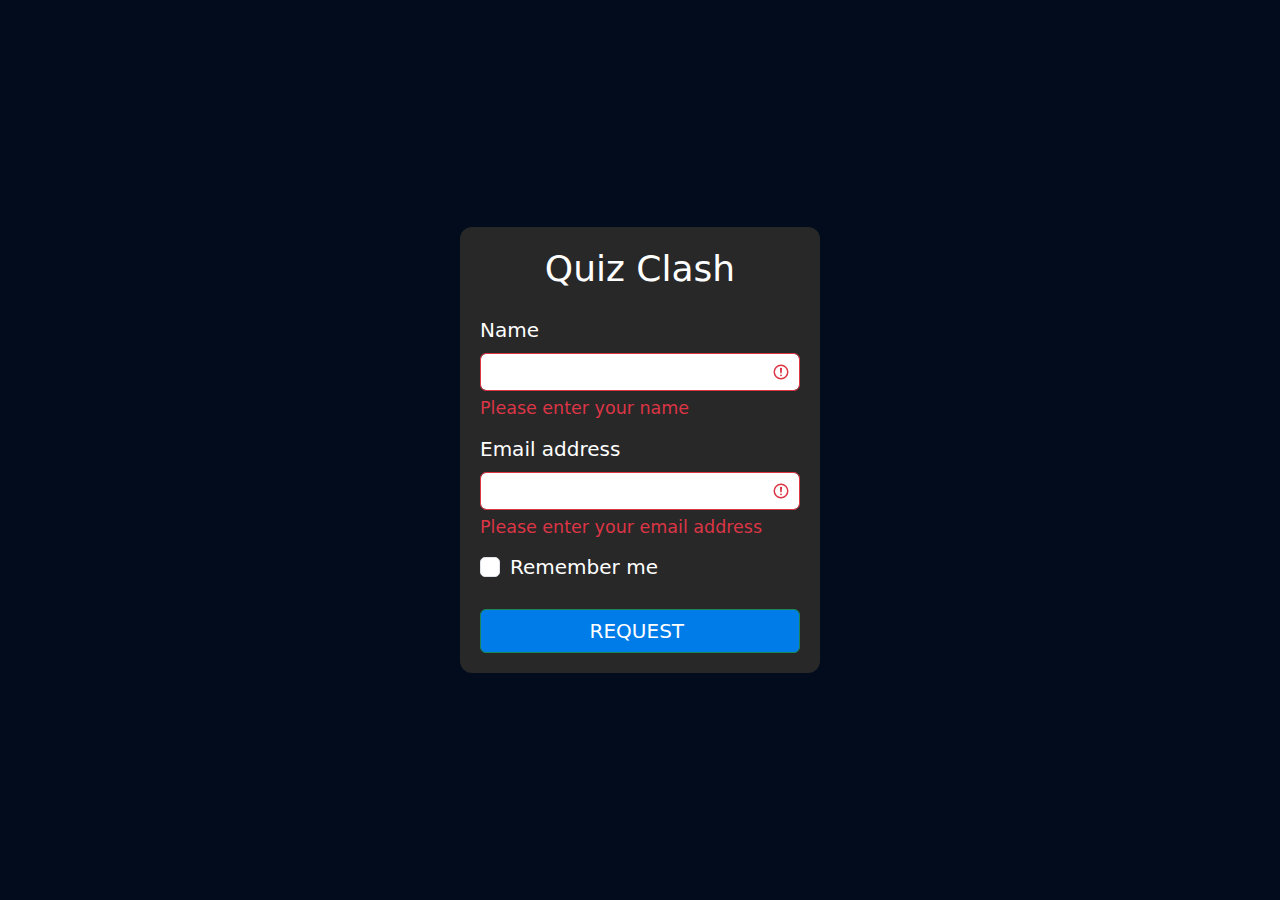
<file: login.html>
<!DOCTYPE html>
<html lang="en">

<head>

    <title>Quiz Clash|claim certificate</title>
    <meta name="viewport" content="width=device-width, initial-scale=1.0">

    <!-- Bootstrap v5.1.3 CDNs -->
    <link href="https://cdn.jsdelivr.net/npm/bootstrap@5.1.3/dist/css/bootstrap.min.css" rel="stylesheet">
    <script src="https://cdn.jsdelivr.net/npm/bootstrap@5.1.3/dist/js/bootstrap.bundle.min.js"></script>

    <!-- CSS File -->
    <link rel="stylesheet" href="src/css/loostyl.css">

</head>

<body>
    

    <div class="login">

        <h1 class="text-center">Quiz Clash</h1>
        
        <form class="needs-validation" name="submit-to-google-sheet">
            <div class="form-group was-validated">
                <label class="form-label" for="name">Name</label>
                <input class="form-control" type="text" id="name" name="Name" required>
                <div class="invalid-feedback">
                    Please enter your name
                </div>
            </div>
            <div class="form-group was-validated">
                <label class="form-label" for="email">Email address</label>
                <input class="form-control" type="email" id="email" name="email" required>
                <div class="invalid-feedback">
                    Please enter your email address
                </div>
            </div>
         
            <div class="form-group form-check">
                <input class="form-check-input" type="checkbox" id="check">
                <label class="form-check-label" for="check">Remember me</label>
            </div>
          <input class="btn btn-success w-100" type="submit" value="REQUEST " style="background-color:#007ce9;" >
          <span id="msg" style="display:none ;">Please wait</span> 
        </form>

    </div>
    <script>
        const scriptURL = 'https://script.google.com/macros/s/AKfycbyR7zVGA3M8aOHVQ7Jpcyzf3Or4pF_H7az0k4JvK9i4Aby92Z37zZ1-bCEjP2rHKN9a/exec'
        const form = document.forms['submit-to-google-sheet']
      
        form.addEventListener('submit', e => {
          e.preventDefault()
          fetch(scriptURL, { method: 'POST', body: new FormData(form)})
            .then(response => {
              document.getElementById("msg").style.display ="block",            
                window.location="thankyou.html"
            })
            .catch(error => console.error('Error!', error.message))
        })
      </script>
    

</body>

</html>
</file>
<file: src/css/loostyl.css>
* {
    margin: 0;
    padding: 0;
    box-sizing: border-box;
}

body {
    height: 100vh;
    display: flex;
    align-items: center;
    justify-content: center;
    color: #fff;
    background: #020c1d;
}

.login {
    width: 360px;
    height: min-content;
    padding: 20px;
    border-radius: 12px;
    background: #282829;
}

.login h1 {
    font-size: 36px;
    margin-bottom: 25px;
}

.login form {
    font-size: 20px;
}

.login form .form-group {
    margin-bottom: 12px;
}

.login form input[type="submit"] {
    font-size: 20px;
    margin-top: 15px;
}
</file>
